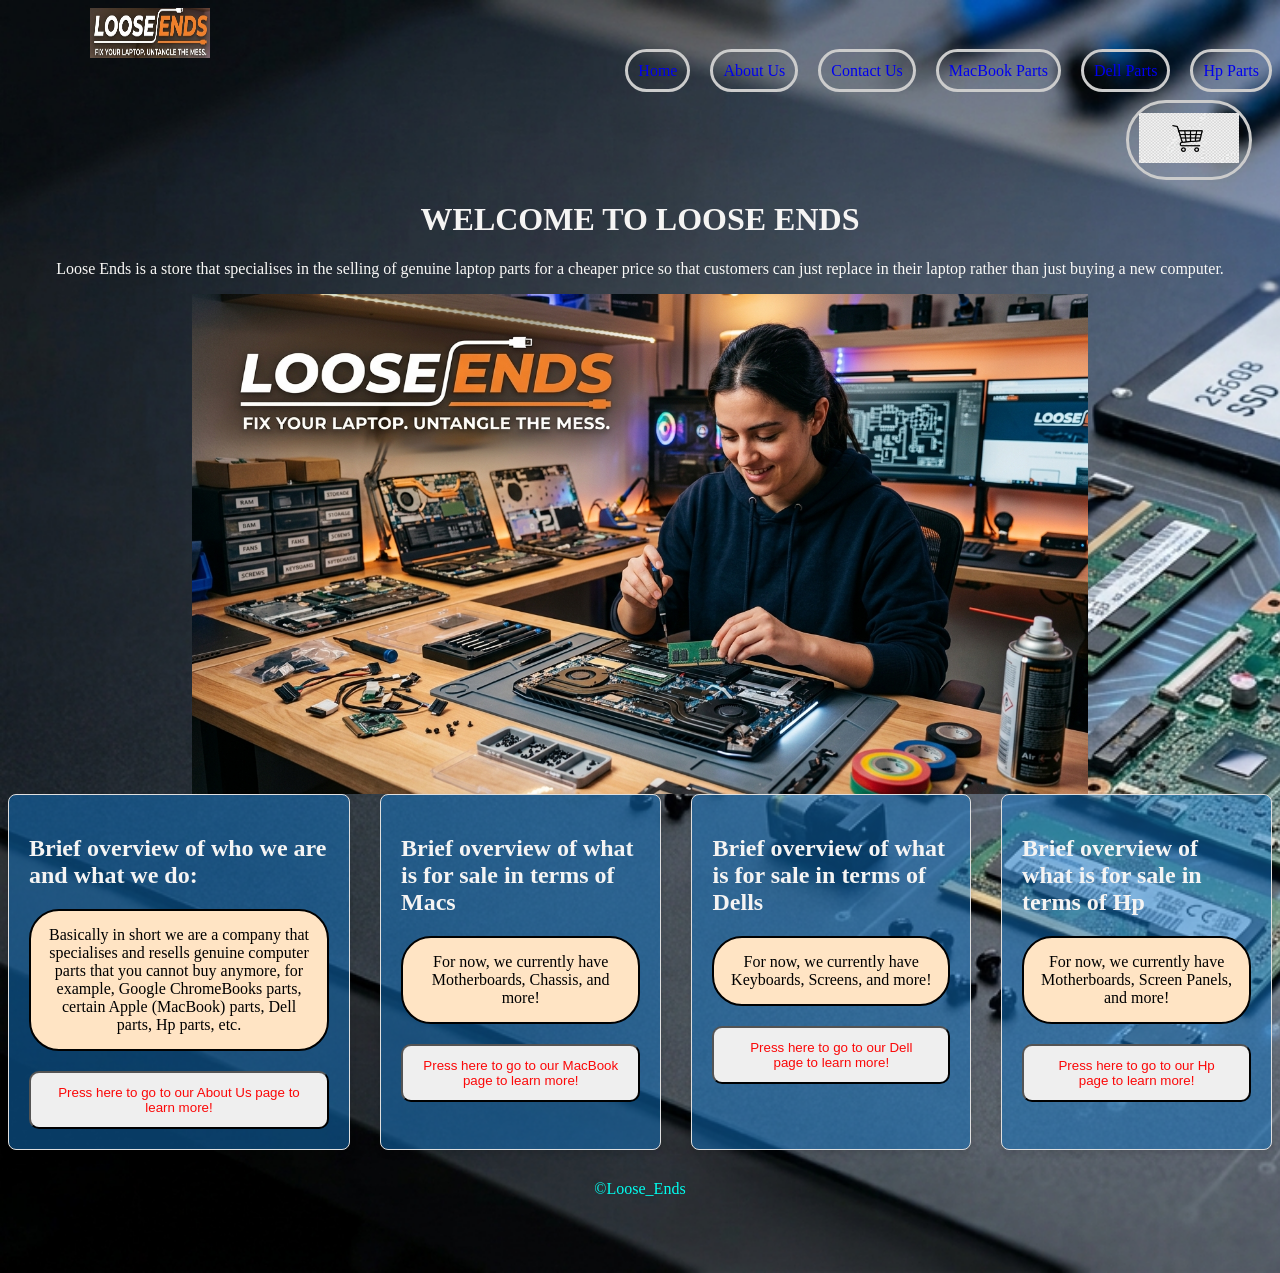
<file: html/index.html>
<!doctype html>
<html lang="en">
  <head>
    <meta charset="UTF-8" />
    <meta name="viewport" content="width=device-width, initial-scale=1.0" />
    <title>Loose Ends</title>
  </head>
  <body>
    <!--Boilerplate code (Starting HTML code gotten from Google Gemini, 2026)-->
    <main>
      <link rel="stylesheet" href="../css/styles.css" />
      <header>
        <section class="my_logo">
          <img
            src="../image_assets/logo/Screenshot 2026-08-29 125603.png"
            width="120px"
            ,
            height="50px"
          />
        </section>
        <nav class="the_bar">
          <!--For my navigation bar-->
          <ul>
            <li><a href="index.html" class="active">Home</a></li>
            <li><a href="about_us.html">About Us</a></li>
            <li><a href="contact_us.html">Contact Us</a></li>
            <li><a href="macbook_parts.html">MacBook Parts</a></li>
            <li><a href="dell_parts.html">Dell Parts</a></li>
            <li><a href="hp_parts.html">Hp Parts</a></li>
          </ul>
          <section class="my_cart">
            <a href="checkout_page.html">
              <img
                src="../image_assets/other_pictures_for_site/Gemini_Generated_Image_x7yeagx7yeagx7ye.jpg"
                alt="checkout"
                width="100"
                height="50"
            /></a>
            <!--have to come back to this-->
          </section>
        </nav>
      </header>
      <h1 class="welcome_message">WELCOME TO LOOSE ENDS</h1>
      <p class="welcome_paragraph">
        Loose Ends is a store that specialises in the selling of genuine laptop
        parts for a cheaper price so that customers can just replace in their
        laptop rather than just buying a new computer.
      </p>
      <div class="wow_pic">
        <img
          src="../image_assets/hero_image/Gemini_Generated_Image_feh8eefeh8eefeh8.jpg "
          height="500px"
        />
      </div>
      <div class="cards_conatiner">
        <div class="card_index">
          <h2 class="welcome_message">
            Brief overview of who we are and what we do:
          </h2>
          <p class="para_who">
            Basically in short we are a company that specialises and resells
            genuine computer parts that you cannot buy anymore, for example,
            Google ChromeBooks parts, certain Apple (MacBook) parts, Dell parts,
            Hp parts, etc.
          </p>
          <a href="about_us.html">
            <button class="index_button">
              Press here to go to our About Us page to learn more!
            </button>
          </a>
        </div>
        <div class="card_index">
          <h2 class="welcome_message">
            Brief overview of what is for sale in terms of Macs
          </h2>
          <p class="para_who">
            For now, we currently have Motherboards, Chassis, and more!
          </p>
          <a href="macbook_parts.html">
            <button class="index_button">
              Press here to go to our MacBook page to learn more!
            </button>
          </a>
        </div>
        <div class="card_index">
          <h2 class="welcome_message">
            Brief overview of what is for sale in terms of Dells
          </h2>
          <p class="para_who">
            For now, we currently have Keyboards, Screens, and more!
          </p>
          <a href="dell_parts.html">
            <button class="index_button">
              Press here to go to our Dell page to learn more!
            </button>
          </a>
        </div>
        <div class="card_index">
          <h2 class="welcome_message">
            Brief overview of what is for sale in terms of Hp
          </h2>
          <p class="para_who">
            For now, we currently have Motherboards, Screen Panels, and more!
          </p>
          <a href="hp_parts.html">
            <button class="index_button">
              Press here to go to our Hp page to learn more!
            </button>
          </a>
        </div>
      </div>
      <footer id="foot">&copy;Loose_Ends</footer>
    </main>
  </body>
</html>
</file>
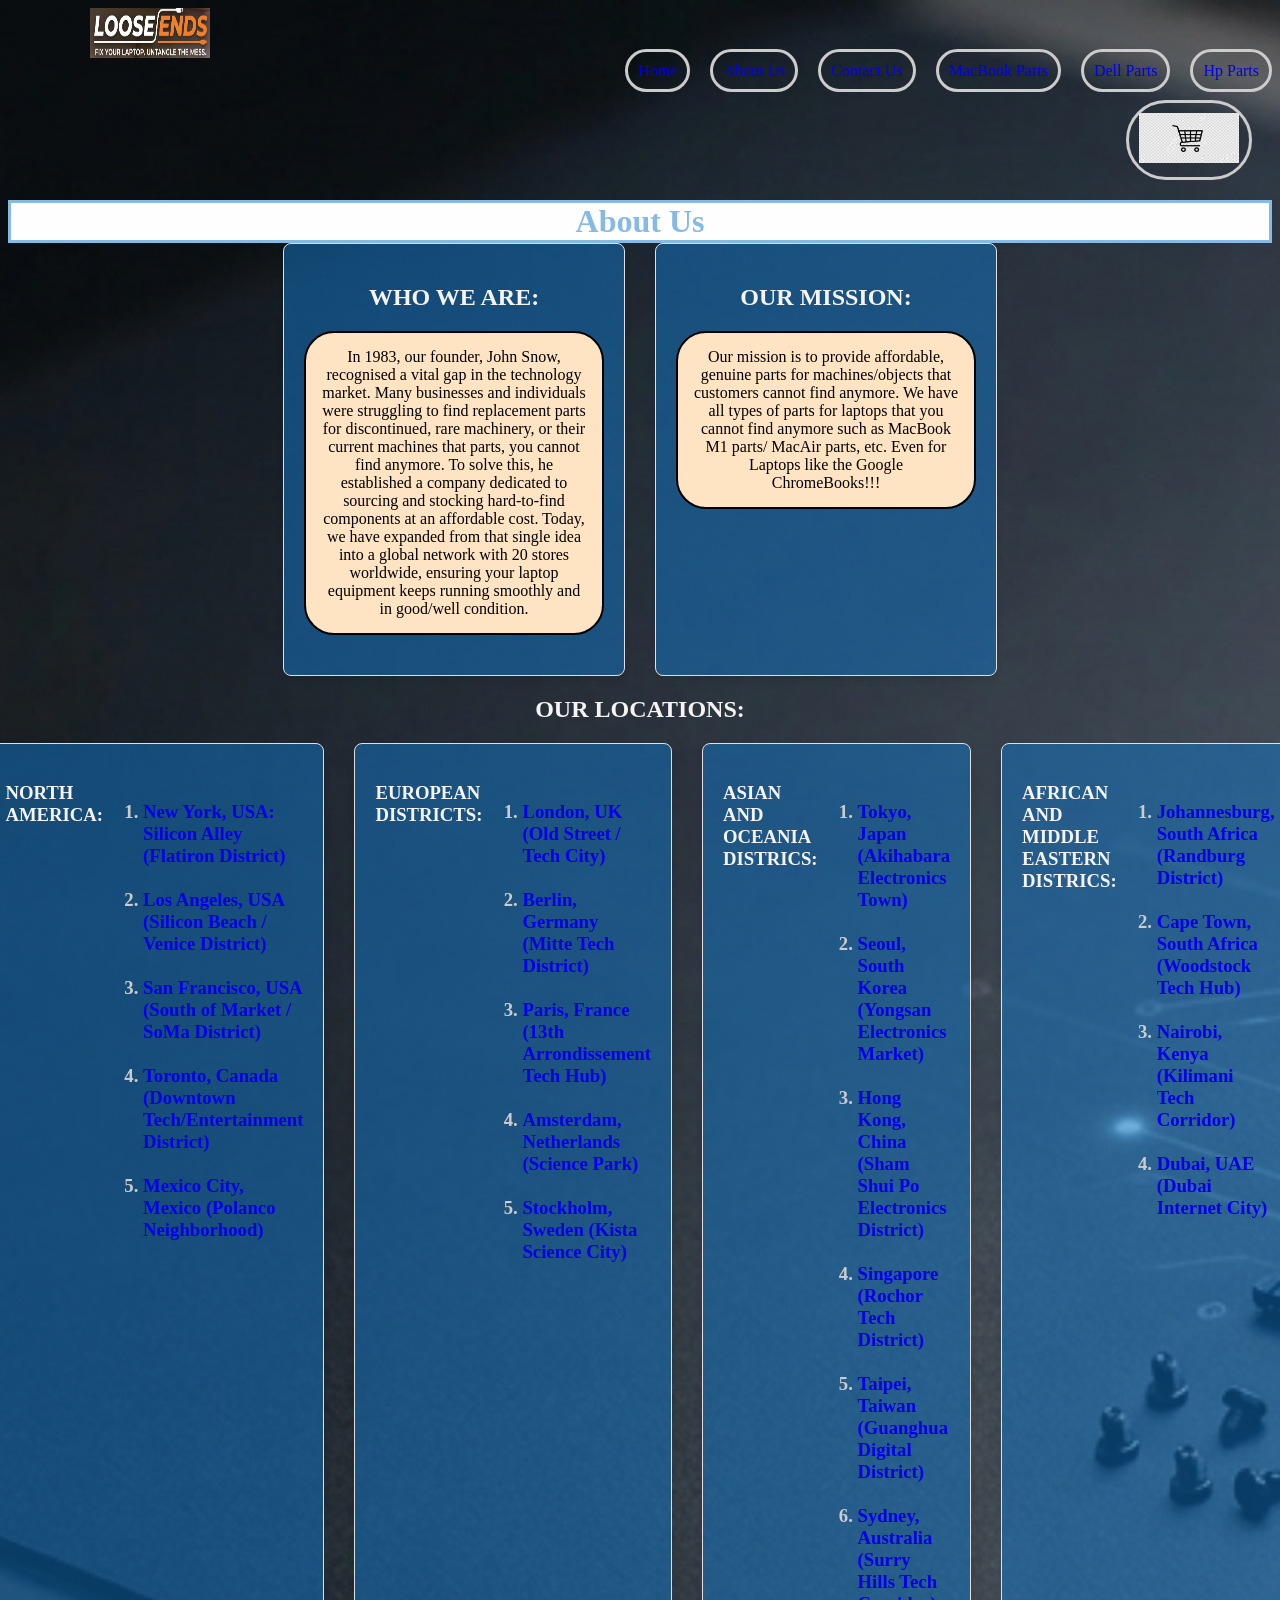
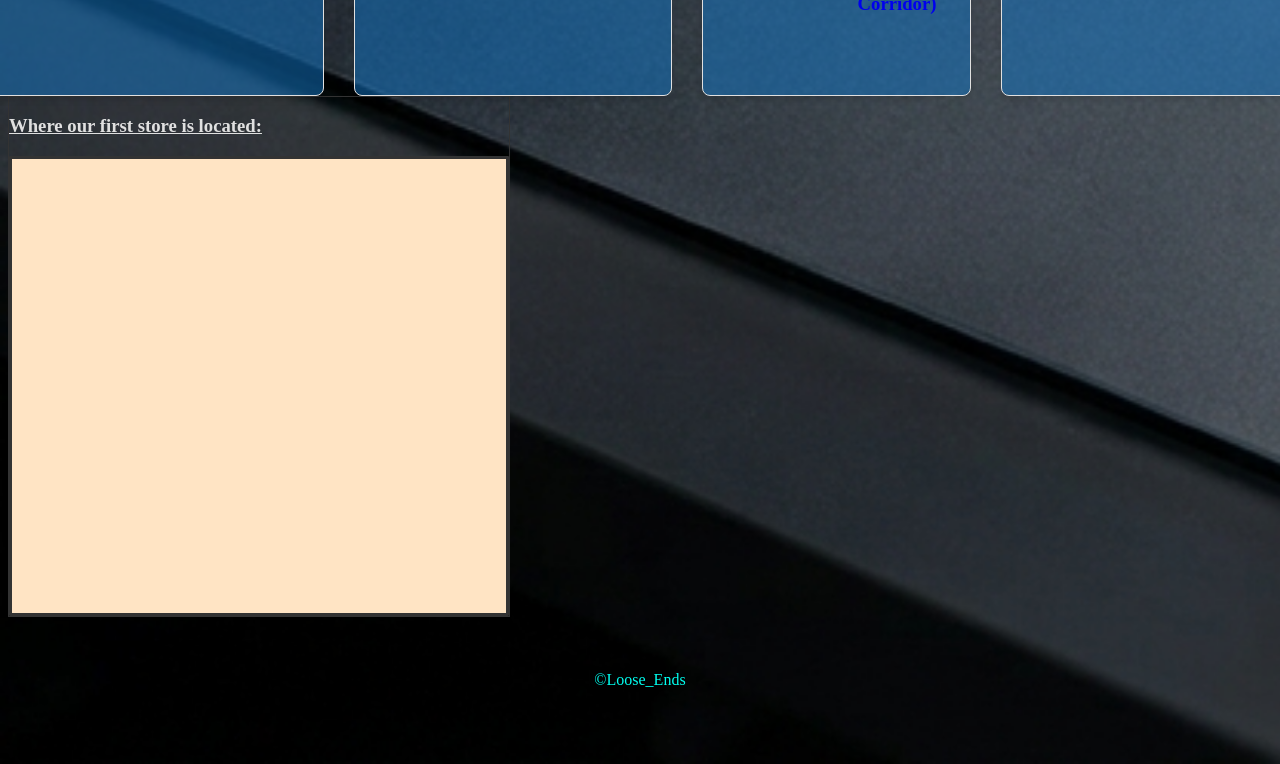
<file: html/about_us.html>
<!doctype html>
<html lang="en">
  <head>
    <meta charset="UTF-8" />
    <meta name="viewport" content="width=device-width, initial-scale=1.0" />
    <title>Document</title>
    <!--Boilerplate code (Starting HTML code gotten from Google Gemini, 2026)-->
  </head>
  <body>
    <main>
      <link rel="stylesheet" href="../css/styles.css" />
      <header>
        <section class="my_logo">
          <img
            src="../image_assets/logo/Screenshot 2026-08-29 125603.png"
            width="120px"
            ,
            height="50px"
          />
        </section>
        <nav class="the_bar">
          <!--For my navigation bar-->
          <ul>
            <li><a href="index.html">Home</a></li>
            <li><a href="about_us.html" class="active">About Us</a></li>
            <li><a href="contact_us.html">Contact Us</a></li>
            <li><a href="macbook_parts.html">MacBook Parts</a></li>
            <li><a href="dell_parts.html">Dell Parts</a></li>
            <li><a href="hp_parts.html">Hp Parts</a></li>
          </ul>
          <section class="my_cart">
            <a href="checkout_page.html">
              <img
                src="../image_assets/other_pictures_for_site/Gemini_Generated_Image_x7yeagx7yeagx7ye.jpg"
                width="100"
                height="50"
            /></a>
            <!--have to come back to this-->
          </section>
        </nav>
      </header>
      <h1 class="heading_mac">About Us</h1>
      <div class="cards_conatiner">
        <div class="card_index">
          <section class="who_we_are">
            <h2 class="welcome_message">WHO WE ARE:</h2>
            <p class="para_who">
              In 1983, our founder, John Snow, recognised a vital gap in the
              technology market. Many businesses and individuals were struggling
              to find replacement parts for discontinued, rare machinery, or
              their current machines that parts, you cannot find anymore. To
              solve this, he established a company dedicated to sourcing and
              stocking hard-to-find components at an affordable cost. Today, we
              have expanded from that single idea into a global network with 20
              stores worldwide, ensuring your laptop equipment keeps running
              smoothly and in good/well condition.
            </p>
          </section>
        </div>
        <section class="card_index">
          <h2 class="welcome_message">OUR MISSION:</h2>
          <p class="para_who">
            Our mission is to provide affordable, genuine parts for
            machines/objects that customers cannot find anymore. We have all
            types of parts for laptops that you cannot find anymore such as
            MacBook M1 parts/ MacAir parts, etc. Even for Laptops like the
            Google ChromeBooks!!!
          </p>
        </section>
      </div>
      <section>
        <h2 class="welcome_message">OUR LOCATIONS:</h2>
      <!-- The following code (for the links and all excluding iFrame) was restructured by (OpenAI, 2026) for neatness and clarity -->
        <div class="cards_conatiner">
          <div class="card_index">
            <h3 class="welcome_message">
              NORTH AMERICA:
              <nav class="loacs">
                <ol>
                  <li>
                    <a href="https://maps.app.goo.gl/T5FijUhNHkZGdbxw6"
                      >New York, USA: Silicon Alley (Flatiron District)</a
                    >
                  </li>
                  <br />
                  <li>
                    <a href="https://maps.app.goo.gl/KnLRkGC95zssVq7v5"
                      >Los Angeles, USA (Silicon Beach / Venice District)</a
                    >
                  </li>
                  <br />
                  <li>
                    <a href="https://maps.app.goo.gl/xHZbiwRZ6dcSq4NC6"
                      >San Francisco, USA (South of Market / SoMa District)</a
                    >
                  </li>
                  <br />
                  <li>
                    <a href="https://maps.app.goo.gl/ALr79fudqK2KqrY79"
                      >Toronto, Canada (Downtown Tech/Entertainment District)</a
                    >
                  </li>
                  <br />
                  <li>
                    <a href="https://maps.app.goo.gl/vKj2WsdpgPKe5RhZ9"
                      >Mexico City, Mexico (Polanco Neighborhood)</a
                    >
                  </li>
                  <br />
                </ol>
              </nav>
            </h3>
          </div>

          <div class="card_index">
            <section>
              <h3 class="welcome_message">
                EUROPEAN DISTRICTS:
                <nav class="loacs">
                  <ol>
                    <li>
                      <a href="https://maps.app.goo.gl/HnhxL2SrQWgfdhm76"
                        >London, UK (Old Street / Tech City)</a
                      >
                    </li>
                    <br />
                    <li>
                      <a href="https://maps.app.goo.gl/Wq1hKqHcMHTnH8A26"
                        >Berlin, Germany (Mitte Tech District)</a
                      >
                    </li>
                    <br />
                    <li>
                      <a href="https://maps.app.goo.gl/pbH6cg6mzEu1Viiq6"
                        >Paris, France (13th Arrondissement Tech Hub)</a
                      >
                    </li>
                    <br />
                    <li>
                      <a href="https://maps.app.goo.gl/haWkYWLY2qHK2w4M9"
                        >Amsterdam, Netherlands (Science Park)</a
                      >
                    </li>
                    <br />
                    <li>
                      <a href="https://maps.app.goo.gl/R8JkLD4P9AH5c19R6"
                        >Stockholm, Sweden (Kista Science City)</a
                      >
                    </li>
                    <br />
                  </ol>
                </nav>
              </h3>
            </section>
          </div>

          <div class="card_index">
            <section>
              <h3 class="welcome_message">
                ASIAN AND OCEANIA DISTRICS:
                <nav class="loacs">
                  <ol>
                    <li>
                      <a href="https://maps.app.goo.gl/8AyWJVwJF8JBhShH7"
                        >Tokyo, Japan (Akihabara Electronics Town)</a
                      >
                    </li>
                    <br />
                    <li>
                      <a href="https://maps.app.goo.gl/fsBmeaAhikSmDbxg8"
                        >Seoul, South Korea (Yongsan Electronics Market)</a
                      >
                    </li>
                    <br />
                    <li>
                      <a href="https://maps.app.goo.gl/9SwFaRpks3BGtbHQ6"
                        >Hong Kong, China (Sham Shui Po Electronics District)</a
                      >
                    </li>
                    <br />
                    <li>
                      <a href="https://maps.app.goo.gl/AdKxf1qajRq9o6d19"
                        >Singapore (Rochor Tech District)</a
                      >
                    </li>
                    <br />
                    <li>
                      <a href="https://maps.app.goo.gl/gdrXCAyUnQ5NnySJ8"
                        >Taipei, Taiwan (Guanghua Digital District)</a
                      >
                    </li>
                    <br />
                    <li>
                      <a href="https://maps.app.goo.gl/4jdgV5Br7LuTgdMx9"
                        >Sydney, Australia (Surry Hills Tech Corridor)</a
                      >
                    </li>
                    <br />
                  </ol>
                </nav>
              </h3>
            </section>
          </div>

          <div class="card_index">
            <section>
              <h3 class="welcome_message">
                AFRICAN AND MIDDLE EASTERN DISTRICS:
                <nav class="loacs">
                  <ol>
                    <li>
                      <a href="https://maps.app.goo.gl/4VL6iir6kj4y7tJa8"
                        >Johannesburg, South Africa (Randburg District)</a
                      >
                    </li>
                    <br />
                    <li>
                      <a href="https://maps.app.goo.gl/Dn76cH7AhHSQJq4m6"
                        >Cape Town, South Africa (Woodstock Tech Hub)</a
                      >
                    </li>
                    <br />
                    <li>
                      <a href="https://maps.app.goo.gl/6N1gxM2BQxw7KTRr9"
                        >Nairobi, Kenya (Kilimani Tech Corridor)</a
                      >
                    </li>
                    <br />
                    <li>
                      <a href="https://maps.app.goo.gl/vYCdKNaeMZgcy8vi9"
                        >Dubai, UAE (Dubai Internet City)</a
                      >
                    </li>
                    <br />
                  </ol>
                </nav>
              </h3>
            </section>
          </div>
        </div>

        <section>
          <h1 class="first_loacs">Where our first store is located:</h1>
          <div class="map">
            <iframe
              src="https://www.google.com/maps/embed?pb=!1m18!1m12!1m3!1d229283.3610743637!2d27.797453242338822!3d-26.113522193020742!2m3!1f0!2f0!3f0!3m2!1i1024!2i768!4f13.1!3m3!1m2!1s0x1e9574b0839fe795%3A0x4443ba51b0acaf0d!2sRandburg!5e0!3m2!1sen!2sza!4v1788275935743!5m2!1sen!2sza"
              width="1230"
              height="450"
              style="border: 0"
              allowfullscreen=""
              loading="lazy"
              referrerpolicy="strict-origin-when-cross-origin"
            ></iframe>
          </div>
        </section>
      </section>
      <footer id="foot">&copy;Loose_Ends</footer>
    </main>
  </body>
</html>
</file>
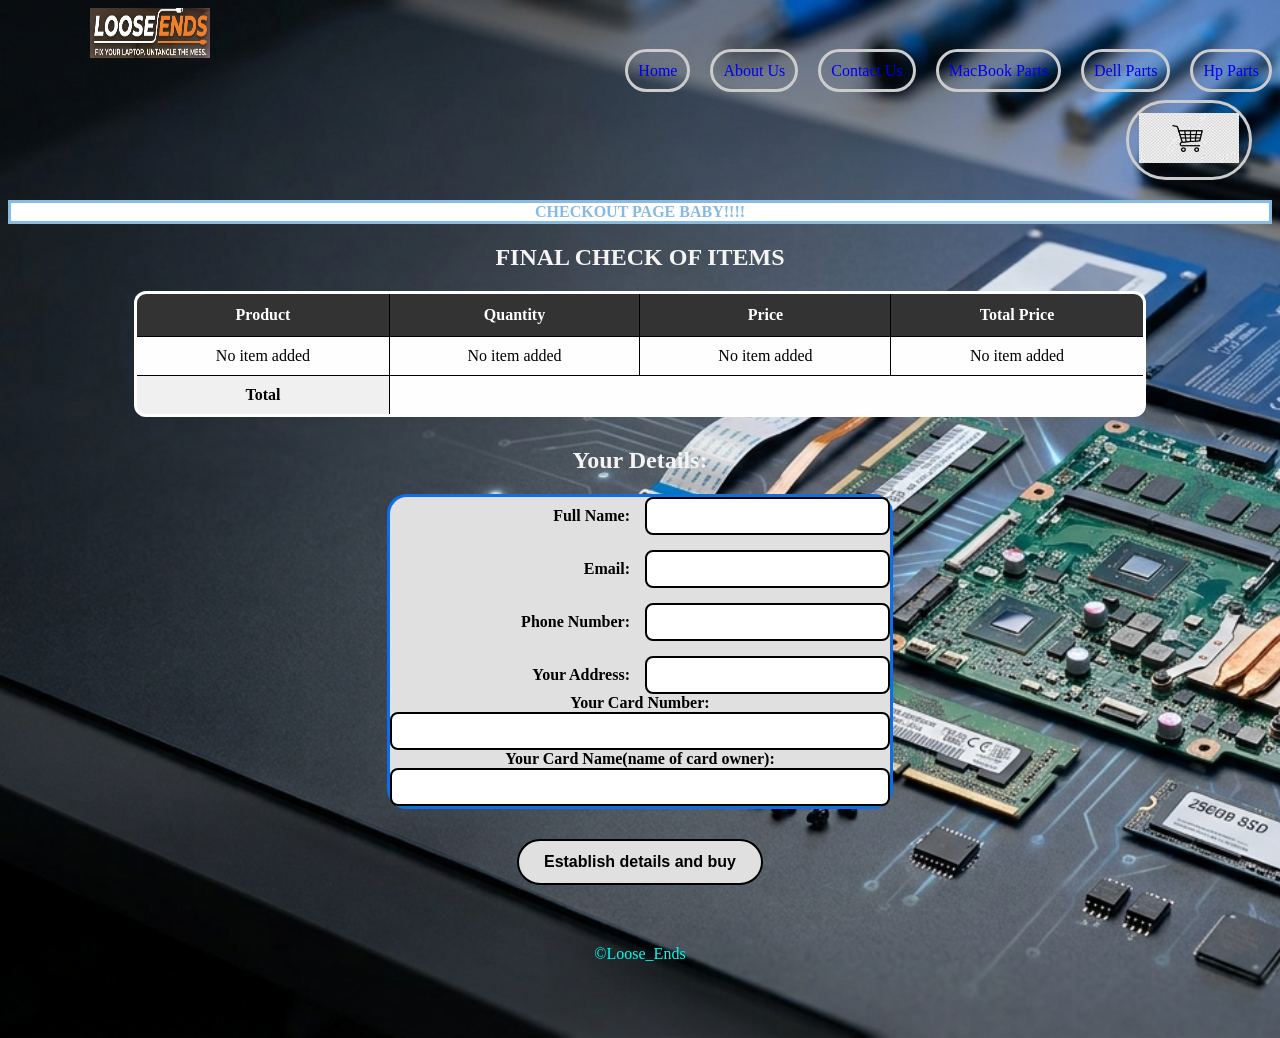
<file: html/checkout_page.html>
<!DOCTYPE html>
<html lang="en">
<head>
    <meta charset="UTF-8">
    <meta name="viewport" content="width=device-width, initial-scale=1.0">
    <title>Document</title>
</head> <!--Boilerplate code (Starting HTML code gotten from Google Gemini, 2026)-->
<body>
    <main>
        <link rel="stylesheet" href="../css/styles.css">
        <header>
        <section class="my_logo">
          <img
            src="../image_assets/logo/Screenshot 2026-08-29 125603.png"
            width="120px"
            ,
            height="50px"
          />
        </section>
        </header>
        <section>
        <nav class="the_bar">
          <!--For my navigation bar-->
          <ul>
            <li><a href="index.html" class="active">Home</a></li>
            <li><a href="about_us.html">About Us</a></li>
            <li><a href="contact_us.html">Contact Us</a></li>
            <li><a href="macbook_parts.html">MacBook Parts</a></li>
            <li><a href="dell_parts.html">Dell Parts</a></li>
            <li><a href="hp_parts.html">Hp Parts</a></li>
          </ul>
          <section class="my_cart">
            <a href="checkout_page.html">
            <img src="../image_assets/other_pictures_for_site/Gemini_Generated_Image_x7yeagx7yeagx7ye.jpg"
                width="100" height="50" /></a>
                </section>
        <section>
            <h1 class="heading_mac">CHECKOUT PAGE BABY!!!!</h1>
        </section>
        <h2 class="welcome_message">FINAL CHECK OF ITEMS</h2>
        
            <section class="table_items">
                <table border="1"> <!--The 'border' attribute and
                                        table was done with the help of (Gemini,2026)-->
                    <thead></thead>
                    <tr>
                        <th>Product</th>
                        <th>Quantity</th>
                        <th>Price</th>
                        <th>Total Price</th>
                    </tr>
                    <tbody>
                        <td>No item added</td>
                        <td>No item added</td>
                        <td>No item added</td>
                        <td>No item added</td>
                    </tbody>
                    <tfoot>
                        <td>Total</td>
                    </tfoot>
                </table>
            </section>
            <h2 class="welcome_message">Your Details:</h2>
            <div class="form_checkout">
            <section>
                
                <form>
                    <section>
                    <label for="fullname">Full Name:</label>
                    <input type="text" id="fullname" fullname="fullname" required/>
                    </section>
                    <section>
                        <label for="email">Email:</label>
                        <input type="text" id="email" email="email" required>
                    </section>
                    <section>
                        <label for="phone">Phone Number:</label>
                        <input type="interger" id="phone" phone="phone" required>
                    </section>
                    <section>
                        <label for="address">Your Address:</label>
                        <input type="text" id="address" address="address" required>
                    </section>
                    </section>
            <section>
               <label for="card_number">Your Card Number:</label>
                <input type="interger" id="card_number" card_number="card_number" required> 
            </section>
            <section>
                <label for="name_card">Your Card Name(name of card owner):</label>
                <input type="text" id="name_card" name_card="name_card" required>
            </section>
                </form>
            </section>
</div>
<button class="by_button">Establish details and buy</button>
<footer id="foot">&copy;Loose_Ends</footer>
    </main>
</body>
</html>
</file>
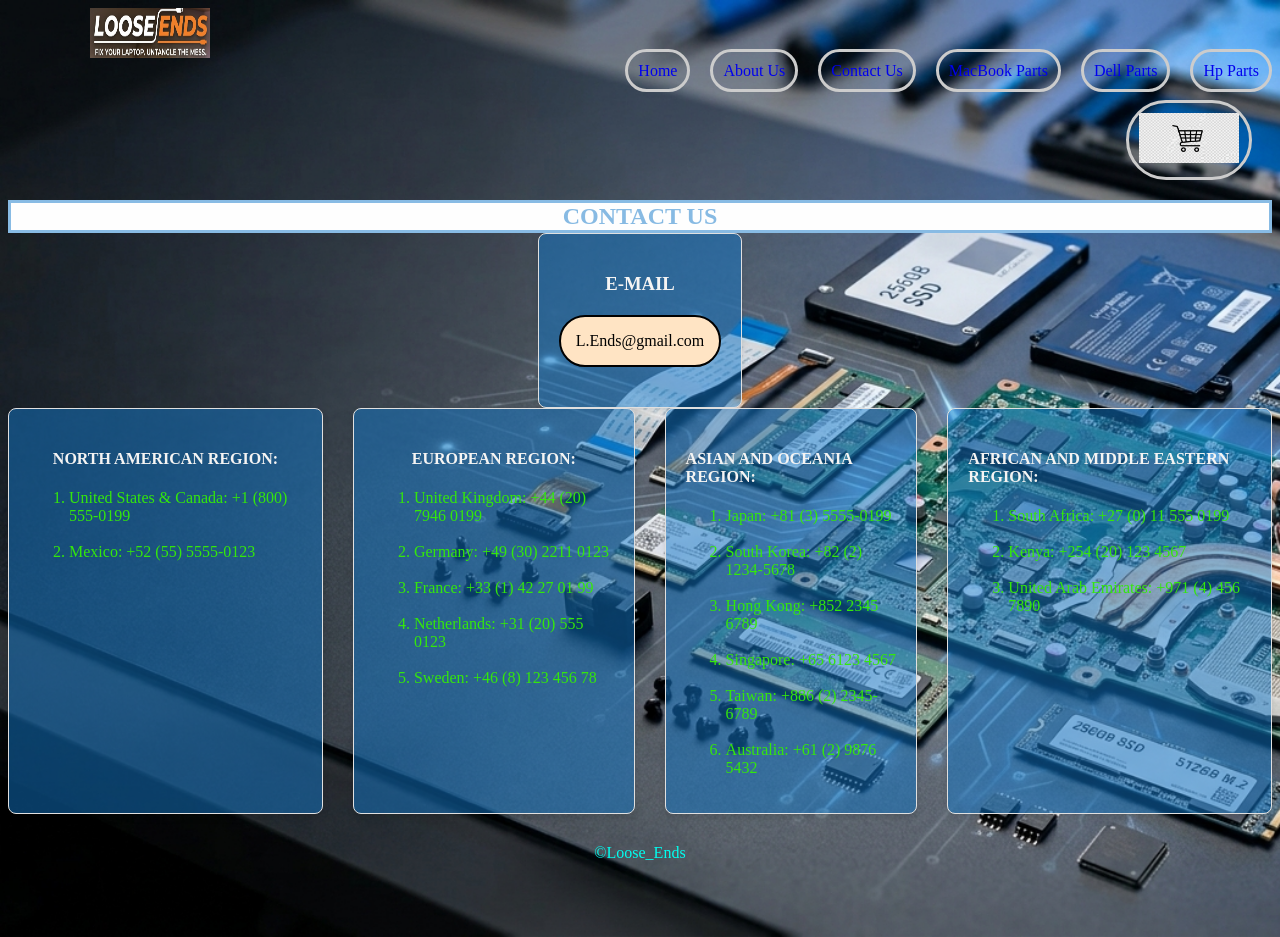
<file: html/contact_us.html>
<!doctype html>
<html lang="en">
  <head>
    <meta charset="UTF-8" />
    <meta name="viewport" content="width=device-width, initial-scale=1.0" />
    <title>Document</title>
    <!--Boilerplate code (Starting HTML code gotten from Google Gemini, 2026)-->
  </head>
  <body>
    <main>
      <link rel="stylesheet" href="../css/styles.css" />
      <header>
        <section class="my_logo">
          <img
            src="../image_assets/logo/Screenshot 2026-08-29 125603.png"
            width="120px"
            ,
            height="50px"
          />
        </section>
        <nav class="the_bar">
          <!--For my navigation bar-->
          <ul>
            <li><a href="index.html">Home</a></li>
            <li><a href="about_us.html">About Us</a></li>
            <li><a href="contact_us.html" class="active">Contact Us</a></li>
            <li><a href="macbook_parts.html">MacBook Parts</a></li>
            <li><a href="dell_parts.html">Dell Parts</a></li>
            <li><a href="hp_parts.html">Hp Parts</a></li>
          </ul>
          <section class="my_cart">
            <a href="checkout_page.html">
              <img
                src="../image_assets/other_pictures_for_site/Gemini_Generated_Image_x7yeagx7yeagx7ye.jpg"
                width="100"
                height="50"
            /></a>
            <!--have to come back to this-->
          </section>
        </nav>
      </header>
      <h2 class="heading_mac">CONTACT US</h2>
      <div class="cards_conatiner">
        <section class="card_index">
          <h3 class="welcome_message">E-MAIL</h3>
          <p class="para_who">L.Ends@gmail.com</p>
        </section>
      </div>
      <div class="cards_conatiner">
        <section class="card_index">
          <div class="text_color">
            <h4 class="welcome_message">NORTH AMERICAN REGION:</h4>
            <ol>
              <li>United States & Canada: +1 (800) 555-0199</li>
              <br />
              <li>Mexico: +52 (55) 5555-0123</li>
            </ol>
          </div>
        </section>
        <section class="card_index">
          <div class="text_color">
            <h4 class="welcome_message">EUROPEAN REGION:</h4>
            <ol>
              <li>United Kingdom: +44 (20) 7946 0199</li>
              <br />
              <li>Germany: +49 (30) 2211 0123</li>
              <br />
              <li>France: +33 (1) 42 27 01 99</li>
              <br />
              <li>Netherlands: +31 (20) 555 0123</li>
              <br />
              <li>Sweden: +46 (8) 123 456 78</li>
            </ol>
          </div>
        </section>
        <section class="card_index">
          <div class="text_color">
            <h4 class="welcome_message">ASIAN AND OCEANIA REGION:</h4>
            <ol>
              <li>Japan: +81 (3) 5555-0199</li>
              <br />
              <li>South Korea: +82 (2) 1234-5678</li>
              <br />
              <li>Hong Kong: +852 2345 6789</li>
              <br />
              <li>Singapore: +65 6123 4567</li>
              <br />
              <li>Taiwan: +886 (2) 2345-6789</li>
              <br />
              <li>Australia: +61 (2) 9876 5432</li>
            </ol>
          </div>
        </section>
        <section class="card_index">
          <div class="text_color">
            <h4 class="welcome_message">AFRICAN AND MIDDLE EASTERN REGION:</h4>
            <ol>
              <li>South Africa: +27 (0) 11 555 0199</li>
              <br />
              <li>Kenya: +254 (20) 123 4567</li>
              <br />
              <li>United Arab Emirates: +971 (4) 456 7890</li>
            </ol>
          </div>
        </section>
      </div>
      <footer id="foot">&copy;Loose_Ends</footer>
    </main>
  </body>
</html>
</file>
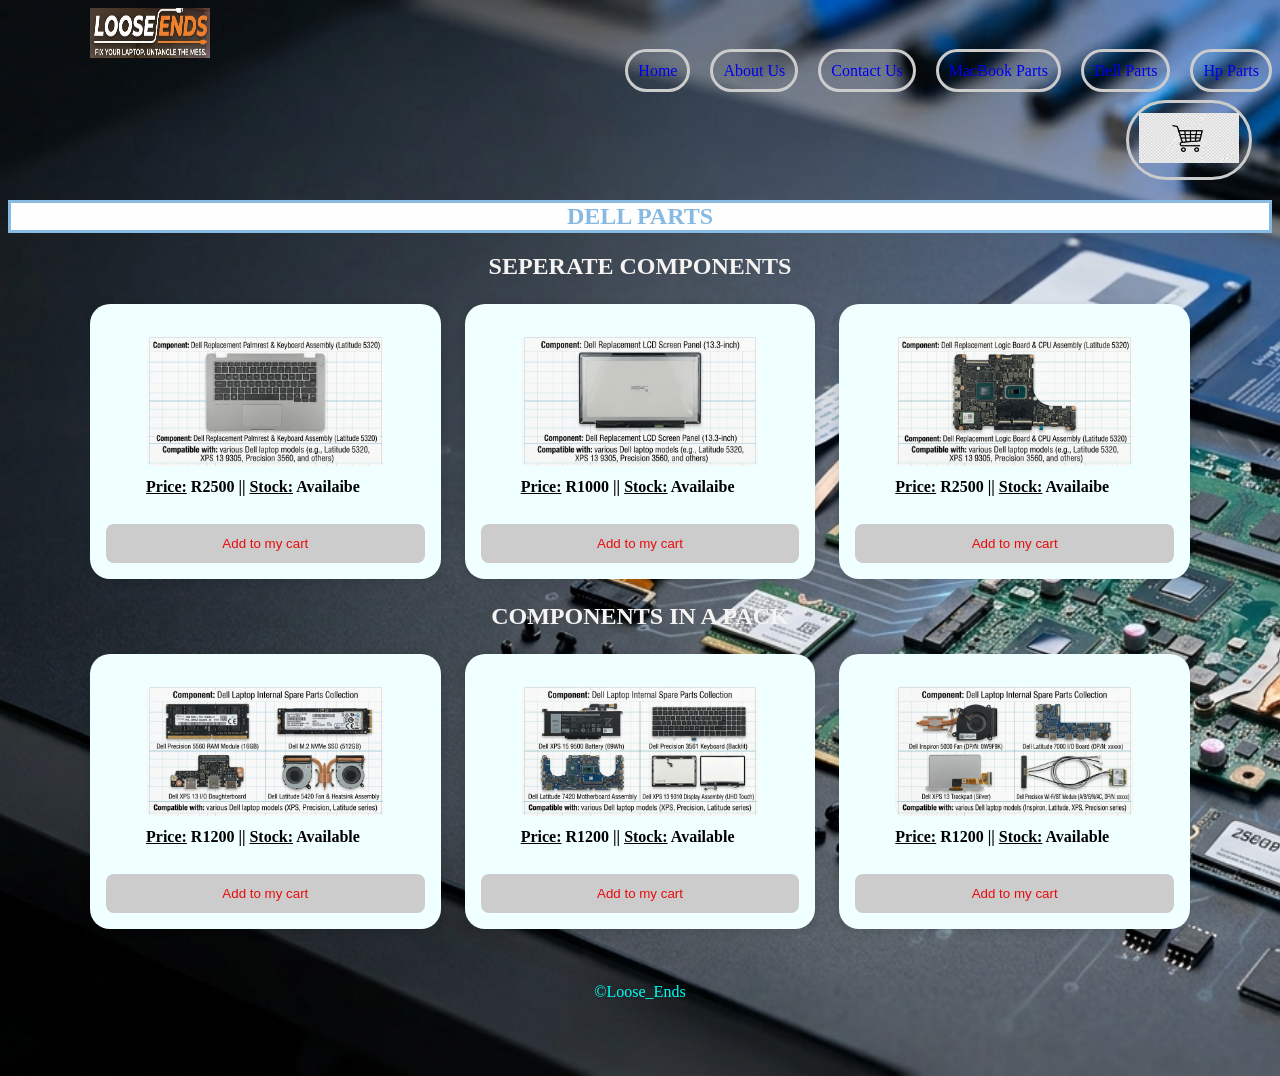
<file: html/dell_parts.html>
<!doctype html>
<html lang="en">
  <head>
    <meta charset="UTF-8" />
    <meta name="viewport" content="width=device-width, initial-scale=1.0" />
    <title>Document</title>
    <!--Boilerplate code (Starting HTML code gotten from Google Gemini, 2026)-->
  </head>
  <body>
    <main>
      <link rel="stylesheet" href="../css/styles.css" />
      <header>
        <section class="my_logo">
          <img
            src="../image_assets/logo/Screenshot 2026-08-29 125603.png"
            width="120px"
            ,
            height="50px"
          />
        </section>
        <nav class="the_bar">
          <!--For my navigation bar-->
          <ul>
            <li><a href="index.html">Home</a></li>
            <li><a href="about_us.html">About Us</a></li>
            <li><a href="contact_us.html">Contact Us</a></li>
            <li><a href="macbook_parts.html">MacBook Parts</a></li>
            <li><a href="dell_parts.html" class="active">Dell Parts</a></li>
            <li><a href="hp_parts.html">Hp Parts</a></li>
          </ul>
          <section class="my_cart">
            <a href="checkout_page.html">
              <img
                src="../image_assets/other_pictures_for_site/Gemini_Generated_Image_x7yeagx7yeagx7ye.jpg"
                width="100"
                height="50"
            /></a>
            <!--have to come back to this-->
          </section>
        </nav>
      </header>
      <header>
        <section>
          <h1 class="heading_mac">DELL PARTS</h1>
        </section>
      </header>
      <!--time for the Dell parts pictures-->
      <h2 class="welcome_message">SEPERATE COMPONENTS</h2>
      <div class="macbook">
        <section>
          <div class="mac_oh">
            <figure>
              <img
                src="../image_assets/dell_images/Gemini_Generated_Image_ea84p4ea84p4ea84 (1).jpg"
                width="500px"
                ,
                height="300px"
              />
              <figcaption class="mac_info">
                <u>Price:</u> R2500 || <u>Stock:</u> Availaibe
              </figcaption>
            </figure>
            <button class="mac_button">Add to my cart</button>
          </div>
        </section>
        <section>
          <div class="mac_oh">
            <figure>
              <img
                src="../image_assets/dell_images/Gemini_Generated_Image_n4odddn4odddn4od (1).jpg"
                width="500px"
                ,
                height="300px"
              />
              <figcaption class="mac_info">
                <u>Price:</u> R1000 || <u>Stock:</u> Availaibe
              </figcaption>
            </figure>
            <button class="mac_button">Add to my cart</button>
          </div>
        </section>
        <section>
          <div class="mac_oh">
            <figure>
              <img
                src="../image_assets/dell_images/Gemini_Generated_Image_2daubi2daubi2dau.jpg"
                width="500px"
                ,
                height="300px"
              />
              <figcaption class="mac_info">
                <u>Price:</u> R2500 || <u>Stock:</u> Availaibe
              </figcaption>
            </figure>
            <button class="mac_button">Add to my cart</button>
          </div>
        </section>
      </div>
      <h2 class="welcome_message">COMPONENTS IN A PACK</h2>
      <div class="macbook">
        <section>
          <div class="mac_oh">
            <figure>
              <img
                src="../image_assets/dell_images/Gemini_Generated_Image_mus8z9mus8z9mus8 (1).jpg"
                alt="components in a pack"
                width="500px"
                ,
                height="300px"
              />
              <figcaption class="mac_info">
                <u>Price:</u> R1200 || <u>Stock:</u> Available
              </figcaption>
            </figure>
            <button class="mac_button">Add to my cart</button>
          </div>
        </section>
        <section>
          <div class="mac_oh">
            <figure>
              <img
                src="../image_assets/dell_images/Gemini_Generated_Image_mjrwmwmjrwmwmjrw.jpg"
                alt="components in a pack"
                width="500px"
                ,
                height="300px"
              />
              <figcaption class="mac_info">
                <u>Price:</u> R1200 || <u>Stock:</u> Available
              </figcaption>
            </figure>
            <button class="mac_button">Add to my cart</button>
          </div>
        </section>
        <section>
          <div class="mac_oh">
            <figure>
              <img
                src="../image_assets/dell_images/Gemini_Generated_Image_ivpcu2ivpcu2ivpc.jpg"
                alt="components in a pack"
                width="500px"
                ,
                height="300px"
              />
              <figcaption class="mac_info">
                <u>Price:</u> R1200 || <u>Stock:</u> Available
              </figcaption>
            </figure>
            <button class="mac_button">Add to my cart</button>
          </div>
        </section>
      </div>
      <footer id="foot">&copy;Loose_Ends</footer>
    </main>
  </body>
</html>
</file>
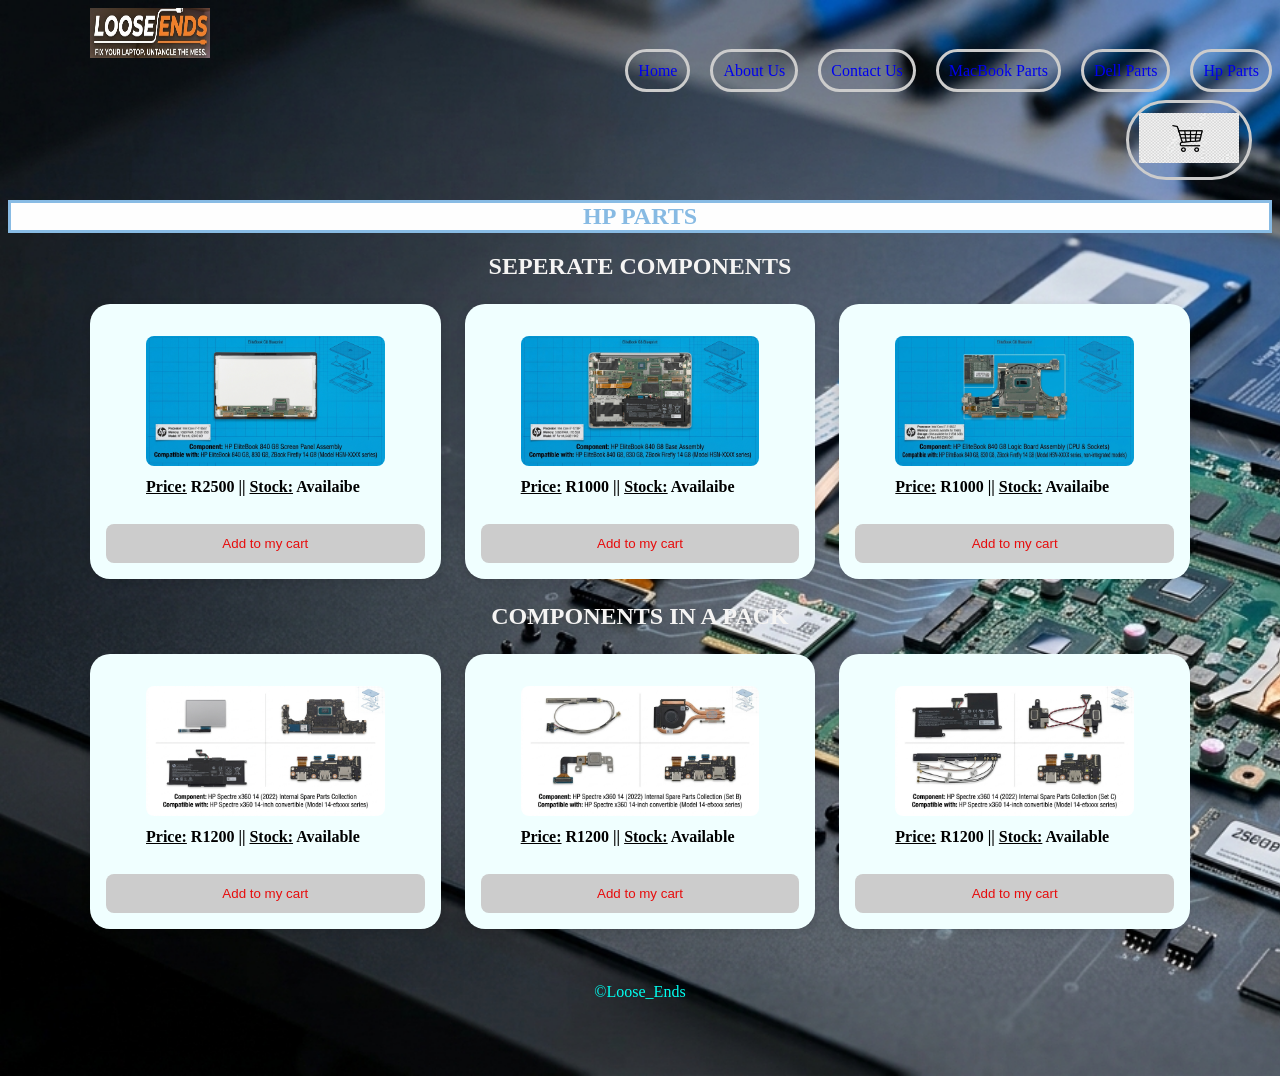
<file: html/hp_parts.html>
<!doctype html>
<html lang="en">
  <head>
    <meta charset="UTF-8" />
    <meta name="viewport" content="width=device-width, initial-scale=1.0" />
    <title>Document</title>
    <!--Boilerplate code (Starting HTML code gotten from Google Gemini, 2026)-->
  </head>
  <body>
    <main>
      <header>
        <link rel="stylesheet" href="../css/styles.css" />
        <section class="my_logo">
          <img
            src="../image_assets/logo/Screenshot 2026-08-29 125603.png"
            width="120px"
            ,
            height="50px"
          />
        </section>
        <nav class="the_bar">
          <!--For my navigation bar-->
          <ul>
            <li><a href="index.html">Home</a></li>
            <li><a href="about_us.html">About Us</a></li>
            <li><a href="contact_us.html">Contact Us</a></li>
            <li><a href="macbook_parts.html">MacBook Parts</a></li>
            <li><a href="dell_parts.html">Dell Parts</a></li>
            <li><a href="hp_parts.html" class="active">Hp Parts</a></li>
          </ul>
          <section class="my_cart">
            <a href="checkout_page.html">
              <img
                src="../image_assets/other_pictures_for_site/Gemini_Generated_Image_x7yeagx7yeagx7ye.jpg"
                width="100"
                height="50"
            /></a>
            <!--have to come back to this-->
          </section>
        </nav>
      </header>
      <header>
        <section>
          <h1 class="heading_mac">HP PARTS</h1>
        </section>
      </header>
      <!--time for the HP parts pictures-->
      <h2 class="welcome_message">SEPERATE COMPONENTS</h2>
      <div class="macbook">
        <section>
          <div class="mac_oh">
            <figure>
              <img
                src="../image_assets/hp_images/Gemini_Generated_Image_a7r6t7a7r6t7a7r6.jpg"
                width="500px"
                ,
                height="300px"
              />
              <figcaption class="mac_info">
                <u>Price:</u> R2500 || <u>Stock:</u> Availaibe
              </figcaption>
            </figure>
            <button class="mac_button">Add to my cart</button>
          </div>
        </section>
        <section>
          <div class="mac_oh">
            <figure>
              <img
                src="../image_assets/hp_images/Gemini_Generated_Image_ohatc3ohatc3ohat.jpg"
                width="500px"
                ,
                height="300px"
              />
              <figcaption class="mac_info">
                <u>Price:</u> R1000 || <u>Stock:</u> Availaibe
              </figcaption>
            </figure>
            <button class="mac_button">Add to my cart</button>
          </div>
        </section>
        <section>
          <div class="mac_oh">
            <figure>
              <img
                src="../image_assets/hp_images/Gemini_Generated_Image_aeh9gfaeh9gfaeh9.jpg"
                width="500px"
                ,
                height="300px"
              />
              <figcaption class="mac_info">
                <u>Price:</u> R1000 || <u>Stock:</u> Availaibe
              </figcaption>
            </figure>
            <button class="mac_button">Add to my cart</button>
          </div>
        </section>
      </div>
      <h2 class="welcome_message">COMPONENTS IN A PACK</h2>
      <div class="macbook">
        <section>
          <div class="mac_oh">
            <figure>
              <img
                src="../image_assets/hp_images/Gemini_Generated_Image_sy9spqsy9spqsy9s.jpg"
                alt="components in a pack"
                width="500px"
                ,
                height="300px"
              />
              <figcaption class="mac_info">
                <u>Price:</u> R1200 || <u>Stock:</u> Available
              </figcaption>
            </figure>
            <button class="mac_button">Add to my cart</button>
          </div>
        </section>
        <section>
          <div class="mac_oh">
            <figure>
              <img
                src="../image_assets/hp_images/Gemini_Generated_Image_fk09n5fk09n5fk09.jpg"
                alt="components in a pack"
                width="500px"
                ,
                height="300px"
              />
              <figcaption class="mac_info">
                <u>Price:</u> R1200 || <u>Stock:</u> Available
              </figcaption>
            </figure>
            <button class="mac_button">Add to my cart</button>
          </div>
        </section>
        <section>
          <div class="mac_oh">
            <figure>
              <img
                src="../image_assets/hp_images/Gemini_Generated_Image_xi52isxi52isxi52.jpg"
                alt="components in a pack"
                width="500px"
                ,
                height="300px"
              />
              <figcaption class="mac_info">
                <u>Price:</u> R1200 || <u>Stock:</u> Available
              </figcaption>
            </figure>
            <button class="mac_button">Add to my cart</button>
          </div>
        </section>
      </div>
      <footer id="foot">&copy;Loose_Ends</footer>
    </main>
  </body>
</html>
</file>
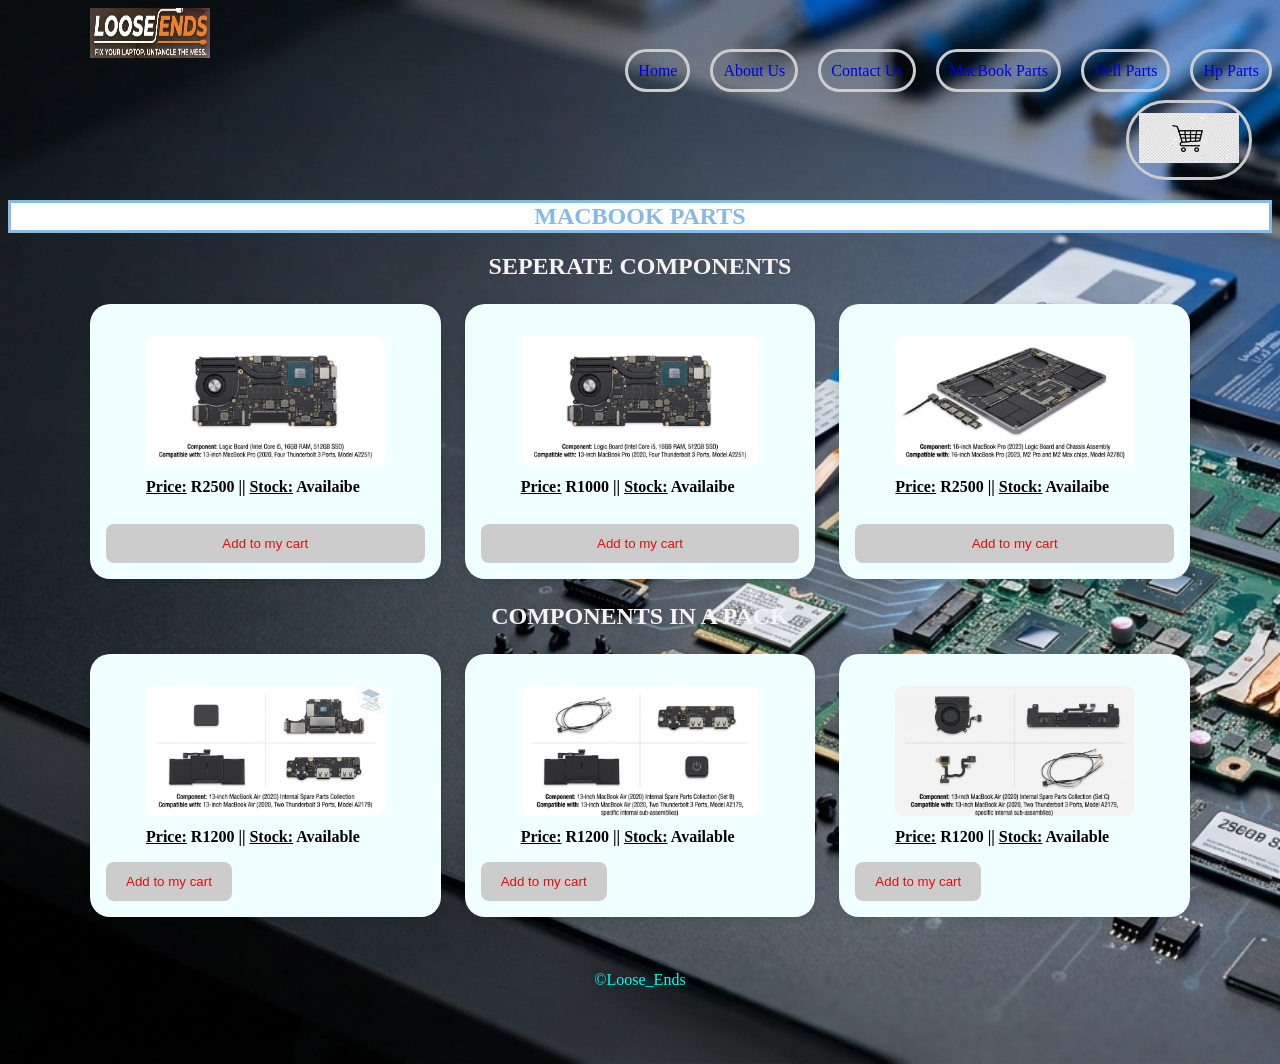
<file: html/macbook_parts.html>
<!doctype html>
<html lang="en">
  <head>
    <meta charset="UTF-8" />
    <meta name="viewport" content="width=device-width, initial-scale=1.0" />
    <title>Document</title>
    <!--Boilerplate code (Starting HTML code gotten from Google Gemini, 2026)-->
  </head>
  <body>
    <main>
      <link rel="stylesheet" href="../css/styles.css" />
      <header>
        <section class="my_logo">
          <img
            src="../image_assets/logo/Screenshot 2026-08-29 125603.png"
            width="120px"
            ,
            height="50px"
          />
        </section>
        <nav class="the_bar">
          <!--For my navigation bar-->
          <ul>
            <li><a href="index.html" class="active">Home</a></li>
            <li><a href="about_us.html">About Us</a></li>
            <li><a href="contact_us.html">Contact Us</a></li>
            <li><a href="macbook_parts.html">MacBook Parts</a></li>
            <li><a href="dell_parts.html">Dell Parts</a></li>
            <li><a href="hp_parts.html">Hp Parts</a></li>
          </ul>
          <section class="my_cart">
            <a href="checkout_page.html">
              <img
                src="../image_assets/other_pictures_for_site/Gemini_Generated_Image_x7yeagx7yeagx7ye.jpg"
                width="100"
                height="50"
            /></a>
            <!--have to come back to this-->
          </section>
        </nav>
      </header>
      <header>
        <section>
          <h1 class="heading_mac">MACBOOK PARTS</h1>
        </section>
      </header>
      <!--time for the Mac parts pictures-->
      <h2 class="welcome_message">SEPERATE COMPONENTS</h2>
      <div class="macbook">
        <section>
          <div class="mac_oh">
            <figure class="some_part">
              <img
                src="../image_assets/apple_images/Gemini_Generated_Image_wk9b50wk9b50wk9b.jpg"
                width="500px"
                ,
                height="300px"
              />
              <figcaption class="mac_info">
                <u>Price:</u> R2500 || <u>Stock:</u> Availaibe
              </figcaption>
            </figure>
            <button class="mac_button">Add to my cart</button>
          </div>
        </section>
        <section>
          <div class="mac_oh">
            <figure>
              <img
                class="some_part2"
                src="../image_assets/apple_images/Gemini_Generated_Image_wk9b50wk9b50wk9b.jpg"
                width="500px"
                ,
                height="300px"
              />
              <figcaption class="mac_info">
                <u>Price:</u> R1000 || <u>Stock:</u> Availaibe
              </figcaption>
            </figure>
            <button class="mac_button">Add to my cart</button>
          </div>
        </section>
        <section>
          <div class="mac_oh">
            <figure class="some_part">
              <img
                src="../image_assets/apple_images/Gemini_Generated_Image_7m55hv7m55hv7m55.jpg"
                width="500px"
                ,
                height="300px"
              />
              <figcaption class="mac_info">
                <u>Price:</u> R2500 || <u>Stock:</u> Availaibe
              </figcaption>
            </figure>
            <button class="mac_button">Add to my cart</button>
          </div>
        </section>
      </div>
      <h2 class="welcome_message">COMPONENTS IN A PACK</h2>
      <div class="macbook">
        <div class="mac_oh">
          <section>
            <figure>
              <img
                class="some_part3"
                src="../image_assets/apple_images/Gemini_Generated_Image_eib6uqeib6uqeib6.jpg"
                alt="components in a pack"
                width="500px"
                ,
                height="300px"
              />
              <figcaption class="mac_info">
                <u>Price:</u> R1200 || <u>Stock:</u> Available
              </figcaption>
            </figure>
            <button class="mac_button">Add to my cart</button>
          </section>
        </div>
        <div class="mac_oh">
          <section>
            <figure>
              <img
                class="some_part3"
                src="../image_assets/apple_images/Gemini_Generated_Image_7mrs2m7mrs2m7mrs.jpg"
                alt="components in a pack"
                width="500px"
                ,
                height="300px"
              />
              <figcaption class="mac_info">
                <u>Price:</u> R1200 || <u>Stock:</u> Available
              </figcaption>
            </figure>
            <button class="mac_button">Add to my cart</button>
          </section>
        </div>
        <div class="mac_oh">
          <section>
            <figure>
              <img
                class="some_part3"
                src="../image_assets/apple_images/Gemini_Generated_Image_jie8iejie8iejie8.jpg"
                alt="components in a pack"
                width="500px"
                ,
                height="300px"
              />
              <figcaption class="mac_info">
                <u>Price:</u> R1200 || <u>Stock:</u> Available
              </figcaption>
            </figure>
            <button class="mac_button">Add to my cart</button>
          </section>
        </div>
      </div>
      <footer id="foot">&copy;Loose_Ends</footer>
    </main>
  </body>
</html>
</file>
<file: css/styles.css>
body{
    background-image: url('../image_assets/other_pictures_for_site/Gemini_Generated_Image_eg09dreg09dreg09.jpg');
    background-size: cover;
}

.the_bar ul { /* Done with the help of Claude, 2026 */
  display: flex;
  list-style-type: none;
  padding: 0;
  margin: 0;
  gap: 20px;
  text-decoration: none;
  justify-content: flex-end;   
}

.the_bar a{
    text-decoration: none;
    border: solid;
    border-color: #ccc;
    border-radius: 50px;
    padding: 10px;
    
}

.my_logo{
    max-width:1100px;
  margin:0 auto;
  padding:0 20px;
}


.the_bar a:visited{
    color: rgb(6, 215, 230);
}


.the_bar a:hover {
    color: #e70c0c;
    background-color: #ccc;
}

.my_cart {
    display: flex;
    justify-content: right;
    margin: 20px;
    
}

.welcome_message{
    display: flex;
    justify-content: center;
    font-family: 'Times New Roman', Times, serif;
    color: #f5f4f3;
}

.welcome_paragraph{
    display: flex;
    justify-content: center;
    font-family: 'Times New Roman', Times, serif;
    color: #faf9f7;
}



/* This css style (line 43 - 68) was done with the help from Claude, 2026 because I wanted a table like style to specific
stuff on this page and not everything like how the html might make it */
section > section {
  max-width: 500px;
  margin-bottom: 1.5rem;
  border: 1px solid #333;
  border-collapse: collapse;
}

section > section h4 {
  margin: 0;
  padding: 8px 12px;
  background: #333;
  color: white;
}


section > section ol {
  list-style: none;
  margin: 0;
  padding: 0;
}


section > section li {
  padding: 8px 12px;
  border-top: 1px solid #ccc;
}

.phone_number{
    display:flex;
    justify-content: center;
    flex-direction: row;
    background-color: bisque;
    
}


.contact_us{
    display: flex;
    justify-content: center;

}

.heading_mac{
   text-align: center;
   border: solid;
   background-color: #fefefe;
   padding: 0;
   margin: 0;
   border-width: 3px; 
   color: #1076c97f;
}

.sep_head{
    display: flex;
    justify-content: center;
    padding: 30px;
    text-decoration: underline;
}

.macbook{
    display:grid;
    grid-template-columns: repeat(auto-fill, minmax(260px, 1fr));/* done with help from Claude, 2026 */
    gap: 24px;
    max-width: 1100px;
    margin: 24px auto;
    padding: 0 20px;
    justify-content: center;
    
}

.mac_oh{
    display:flex;
    flex-direction: column;
    background-color: azure;
    border-radius: 20px;
    box-shadow: 0 2px 10px rgba(0, 0, 0, 0.12);  /* done with help from Claude, 2026  */
    padding: 16px;

}

.mac_oh img{ /* done with help from Claude, 2026  */
    width: 100%;
    height: auto;
    border-radius: 8px;
    display:block;
}

.mac_info{
    margin: 12px 0;
    font-weight: bold;
}

.mac_button{
    color: #e70c0c;
    background-color: #ccc;
    padding:   12px 20px;
    border: 0;
    border-radius: 8px;
     

}

.index_button{
    color: #fb0808;
     padding:   12px 20px;
     border-radius: 10px;
}

.index_button:hover{
    color: #08d4df;
    transform: -2y;
    background-color: #e9d35b;
}

.mac_button:hover{
    background-color: #0cbfe7;
}


.stuff{
    text-align: center;
    border: solid;
    background-color: aqua;
    padding: 0;
    margin: 0;
    border-width: 3px;

}

.who_is_us{
    text-align: center;
    font-family: 'Courier New', Courier, monospace;
    color: #0ce764;
}

.para_who {
    text-align: center;
    border: 2px solid black; 
    border-radius: 30px;
    background-color: bisque;
    padding: 15px; 
    margin: 20px auto;
}

.our_regions{
    display: grid;
    grid-template-columns: repeat(4,1fr); /* done with the help from Gemini, 2026 */
    border: solid;
    border-radius: 50px;
    border-color: #333;
    padding: 30px 40px;
    box-sizing: border-box; /* done with the help from Gemini, 2026 */
    background-color: bisque;
}

.loacs{
    display:flex;
    color: #ccc;
    text-decoration: none;
}

.loacs a:hover{
    color: #e70c0c;
}

.loacs a:visited{
    color: #088ac6;
}

.loacs a{
    text-decoration: none;
}

.loacted{
    display: flex;
    justify-content: center;
    font-family: 'Courier New', Courier, monospace;
    color: #0ce764;
}

.map{
    border: solid;
    border-radius: 1px;
    border-color: #333;
   
    box-sizing: border-box;
    background-color: bisque;
}

.contact_us{
     text-align: center;
   border: solid;
   background-color: aqua;
   padding: 0;
   margin: 0;
   border-width: 3px; 
}

.email_bro{
    display: flex;
    justify-content: center;
    font-family: 'Courier New', Courier, monospace;
    color: #1c1f24;
}

.form_checkout{
    max-width: 500px;   
    margin: 0px auto;
    text-align: center;
    border: solid;
    border-color: #0c6fe7;
    border-radius: 20px;
    background-color: #e0e0e0;
}



.by_button:hover{
    color: #0c84e7;
}

.wow_pic{
    display: flex;
    justify-content: center;
    align-items: center;
}
#container_baby{
    display: grid;
    grid-template-columns: repeat(2,1fr); /*Gemini, 2026*/
    gap: 30px;
}

.edit{
    width: 150px;
}

.edit iframe{
    width: 100%;
}

.card_phone{
       background-color: #91c9107f;
  border-radius: 8px;
  box-shadow: 0 4px 6px rgba(0, 0, 0, 0.1);
  padding: 20px;
  max-width: 100%;
    height: 100%;
  border: 1px solid #e0e0e0;
  transition: transform 0.2s ease, box-shadow 0.2s ease; /*Gemini, 2026*/
  display:flex;
  justify-content: flex-end;
  flex-direction: column;

}







.table_items {
    display: flex;
    justify-content: center;
    margin-bottom: 30px;
}

.table_items table {
    width: 80%;
    border-collapse: collapse; /*done with the help of Gemini,2026*/
    background-color: rgb(254, 254, 254);
    border: 3px solid #000;
    border-radius: 12px;
    overflow: hidden; /*done with the help of Gemini,2026*/
}

.table_items th {
    background-color: #333;
    color: #fff;
    padding: 12px;
    text-align: center;
}

.table_items td {
    padding: 10px;
    text-align: center;
    border: 1px solid #000;
}

.table_items tfoot td {
    font-weight: bold;
    background-color: #f0f0f0;
}


.form_checkout form { /*done with the help of Gemini,2026 (the actual form tag by form_checkout)*/
    max-width: 650px;
    margin: 0 auto;
    display: flex;
    flex-direction: column;
    gap: 15px;
}

.form_checkout form section { /*done with the help of Gemini,2026 (the actual form section tag by form_checkout)*/
    display: grid;
    grid-template-columns: 240px 1fr; /*done with the help of Gemini,2026*/
    align-items: center;
    gap: 15px;
}

.form_checkout label {
    font-weight: bold;
    text-align: right;
}

.form_checkout input { /*done with the help of Gemini,2026 (the actual input tag by form_checkout)*/
    padding: 8px 12px;
    border: 2px solid #000;
    border-radius: 8px;
    font-size: 1rem;
    width: 100%;
    box-sizing: border-box; /*done with the help of Gemini,2026*/
}

.by_button {
    display: block;
    margin: 30px auto;
    padding: 12px 25px;
    background-color: #e0e0e0;
    color: #000;
    border: 2px solid #000;
    border-radius: 25px;
    font-size: 1rem;
    font-weight: bold;
    cursor: pointer;
    transition: transform 0.1s ease, background-color 0.2s; /*done with the help of Gemini,2026*/
}

.by_button:hover {
    background-color: #fefefe;
    transform: translateY(-5px); /*done with the help of Gemini,2026*/
}

.card_index{
    background-color: #1076c97f;
  border-radius: 8px;
  box-shadow: 0 4px 6px rgba(0, 0, 0, 0.1);
  padding: 20px;
  max-width: 300px;
  border: 1px solid #e0e0e0;
  transition: transform 0.2s ease, box-shadow 0.2s ease
}

.card_index:hover{
    color: #088ac6;
    transform: translateY(-6px);
}

.cards_conatiner{

    display:flex;
    justify-content: center;
    flex-direction: row;
    gap: 30px;

}

.first_loacs{
    color: #e0e0e0;
    text-decoration: underline;
}

.container_about{
     display: grid;
    grid-template-columns: repeat(4, 1fr);
    gap: 45px;
    width: 95%;
    margin: 0 auto;
    padding: 10px 0 30px;

}

.text_color{
    color: #34e70c;
}

#foot{
    color: #00fff0;
    display: flex;
    height: 55px;
    justify-content: center;
    padding: 30px;
}





/* Media quaries */
/* phone */
@media  (max-width: 600px) {
    main > img { /* this tag was taken from Claude, 2026 */
        max-width: 100%;
        height:auto;
    }

    iframe{
        max-width: 100%;
    }

    .macbook{
        grid-template-columns: repeat(2, 1fr); /* this was done with help from Claude, 2026 */
    }

    .our_regions{
        padding: 24px 28px;
        border-radius: 36px;
    }

    .sep_head{
        padding: 20px;
    }

    .table_items{
        overflow-x: auto; /* this tag was taken from Claude, 2026 */
    }

}

/* Time for mobile quaries */
/* tablet */
@media (max-width: 768px) {
    .the_bar ul{
        flex-wrap: wrap; /* this was done with help from Claude, 2026 */
        justify-content: center;
        gap: 4px 8px;
    }

    .the_bar a{
        display:block; /* this was done with help from Claude, 2026 */
        padding: 10px 12px;
    }

    .my_cart{
        justify-content: center;
    }

    h1 {
    font-size: 1.6rem;  /* this was done with help from Claude, 2026 */
  }

  h2 {
    font-size: 1.3rem; /* this was done with help from Claude, 2026 */
  }

  .sep_head{
    padding: 16px;
    text-align: center;
  }

  .welcome_message{
    padding: 0 12px;
    text-align: center;
  }

  .macbook{
    grid-template-columns: 1fr; /* this was done with help from Claude, 2026 */
    gap: 16px;
    padding: 0 12px;

  }

   .mac_oh {
    padding: 12px;
    border-radius: 16px;
  }

  .mac_button {
    height: 44px;
  }

  .our_regions {
    grid-template-columns: 1fr; /* this was done with help from Claude, 2026 */
    padding: 20px;
    border-radius: 24px;
  }

  .para_who {
    padding: 12px;
    border-radius: 20px;
  }

  section > section { /* this tag was taken from Claude, 2026 */
    max-width: 100%;
  }

  iframe {
    height: 300px;
  }

  .phone_number {
    flex-direction: column;
    align-items: center;
    display: grid;
    grid-template-columns: repeat(2,1fr);
  }

  .table_items {
    justify-content: flex-start; /* this was done with help from Claude, 2026 */
    margin: 16px 12px;
  }

  .table_items table {
    font-size: 0.9rem; /* this was done with help from Claude, 2026 */

  .form_checkout {
    box-sizing: border-box; /* this was done with help from Claude, 2026 */
    width: calc(100% - 24px); /* this was done with help from Claude, 2026 */
    padding: 12px;
  }

  .form_checkout input { /* this tag was taken from Claude, 2026 */
    max-width: 100%;
  }

  .by_button {
    min-height: 44px;
  }

  .cards_conatiner {
        grid-template-columns: repeat(2, 1fr);
        width: 85%;/
  }
        margin: 10px auto;
        gap: 10px;
  }

   
    .card_index {
        width: 100% ;
        min-width: 0 ;
        max-width: 100% ;
        box-sizing: border-box;
    }

    .card_index h3 {
        display: block;
        width: 100%;
        text-align: center;
    }

    .card_index h3 nav {
        display: block;
        width: 100%;
        margin-top: 20px;
    }

    
}
</file>
